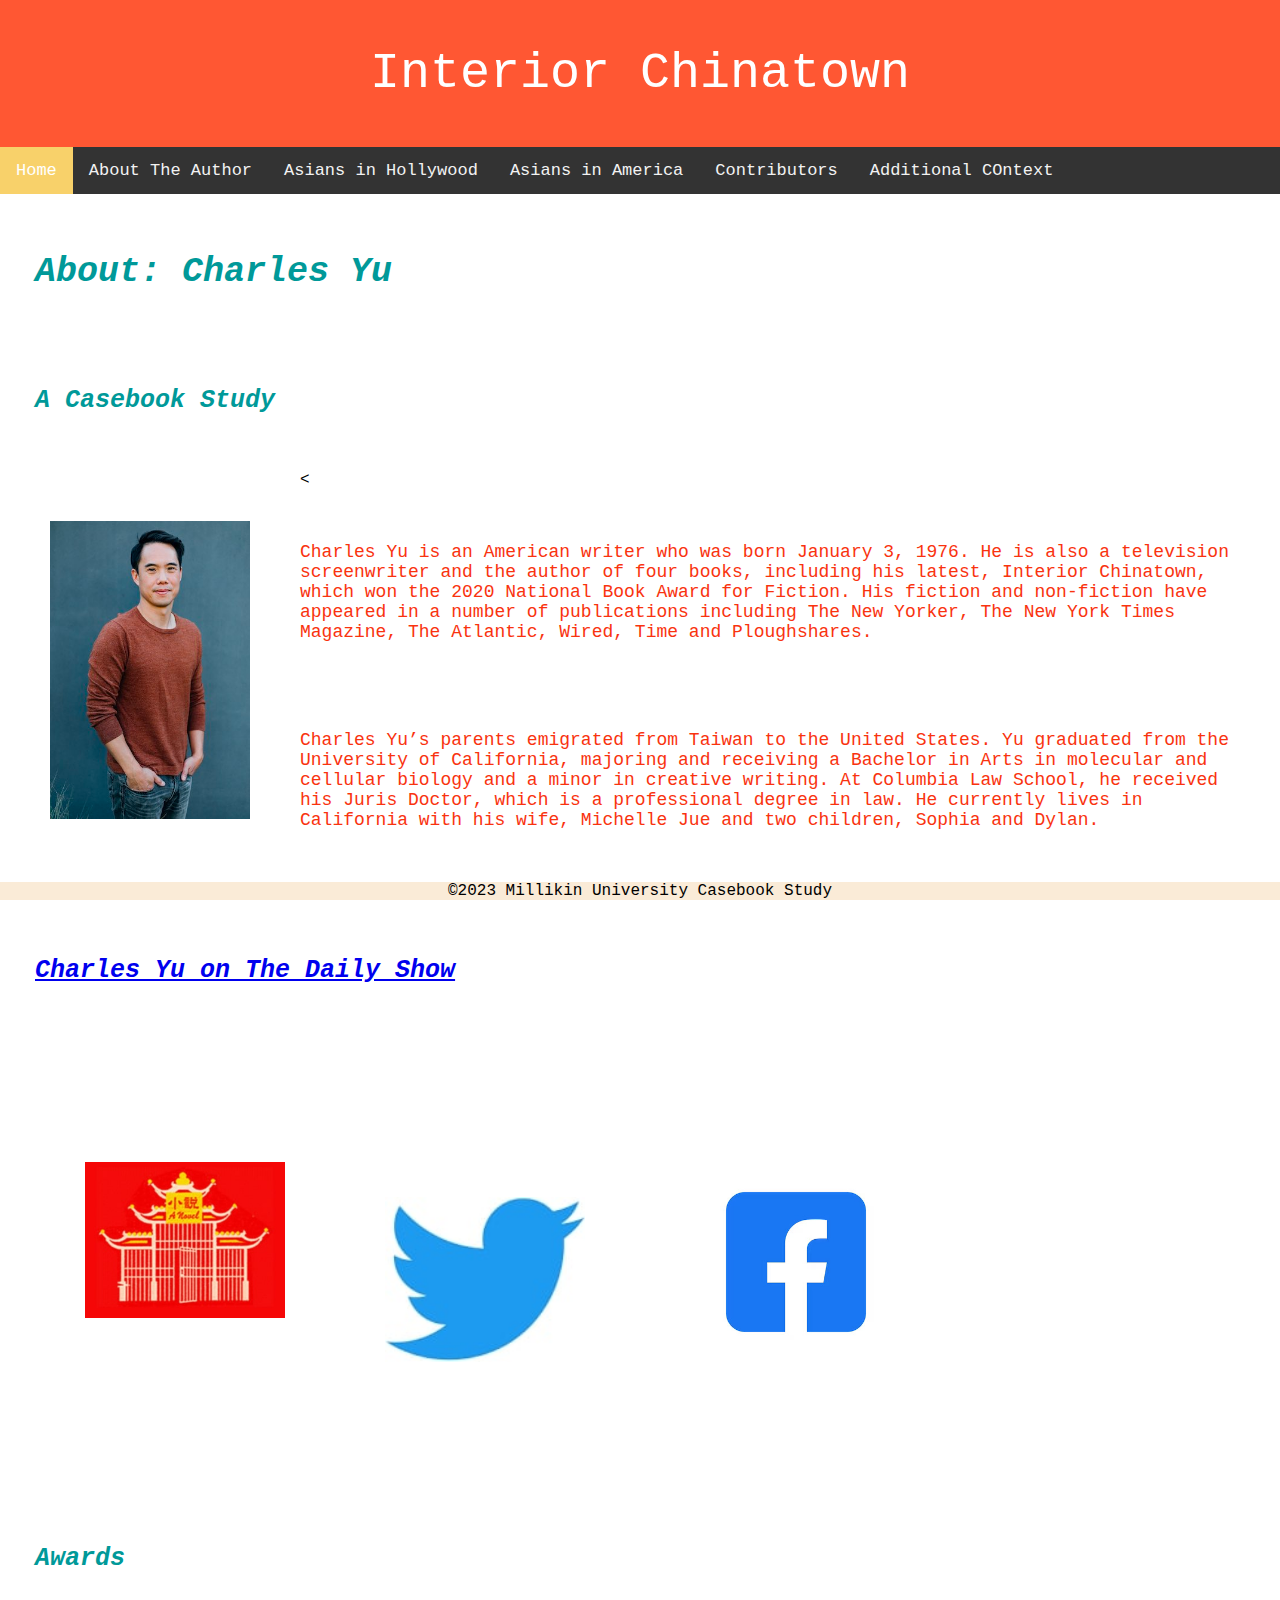
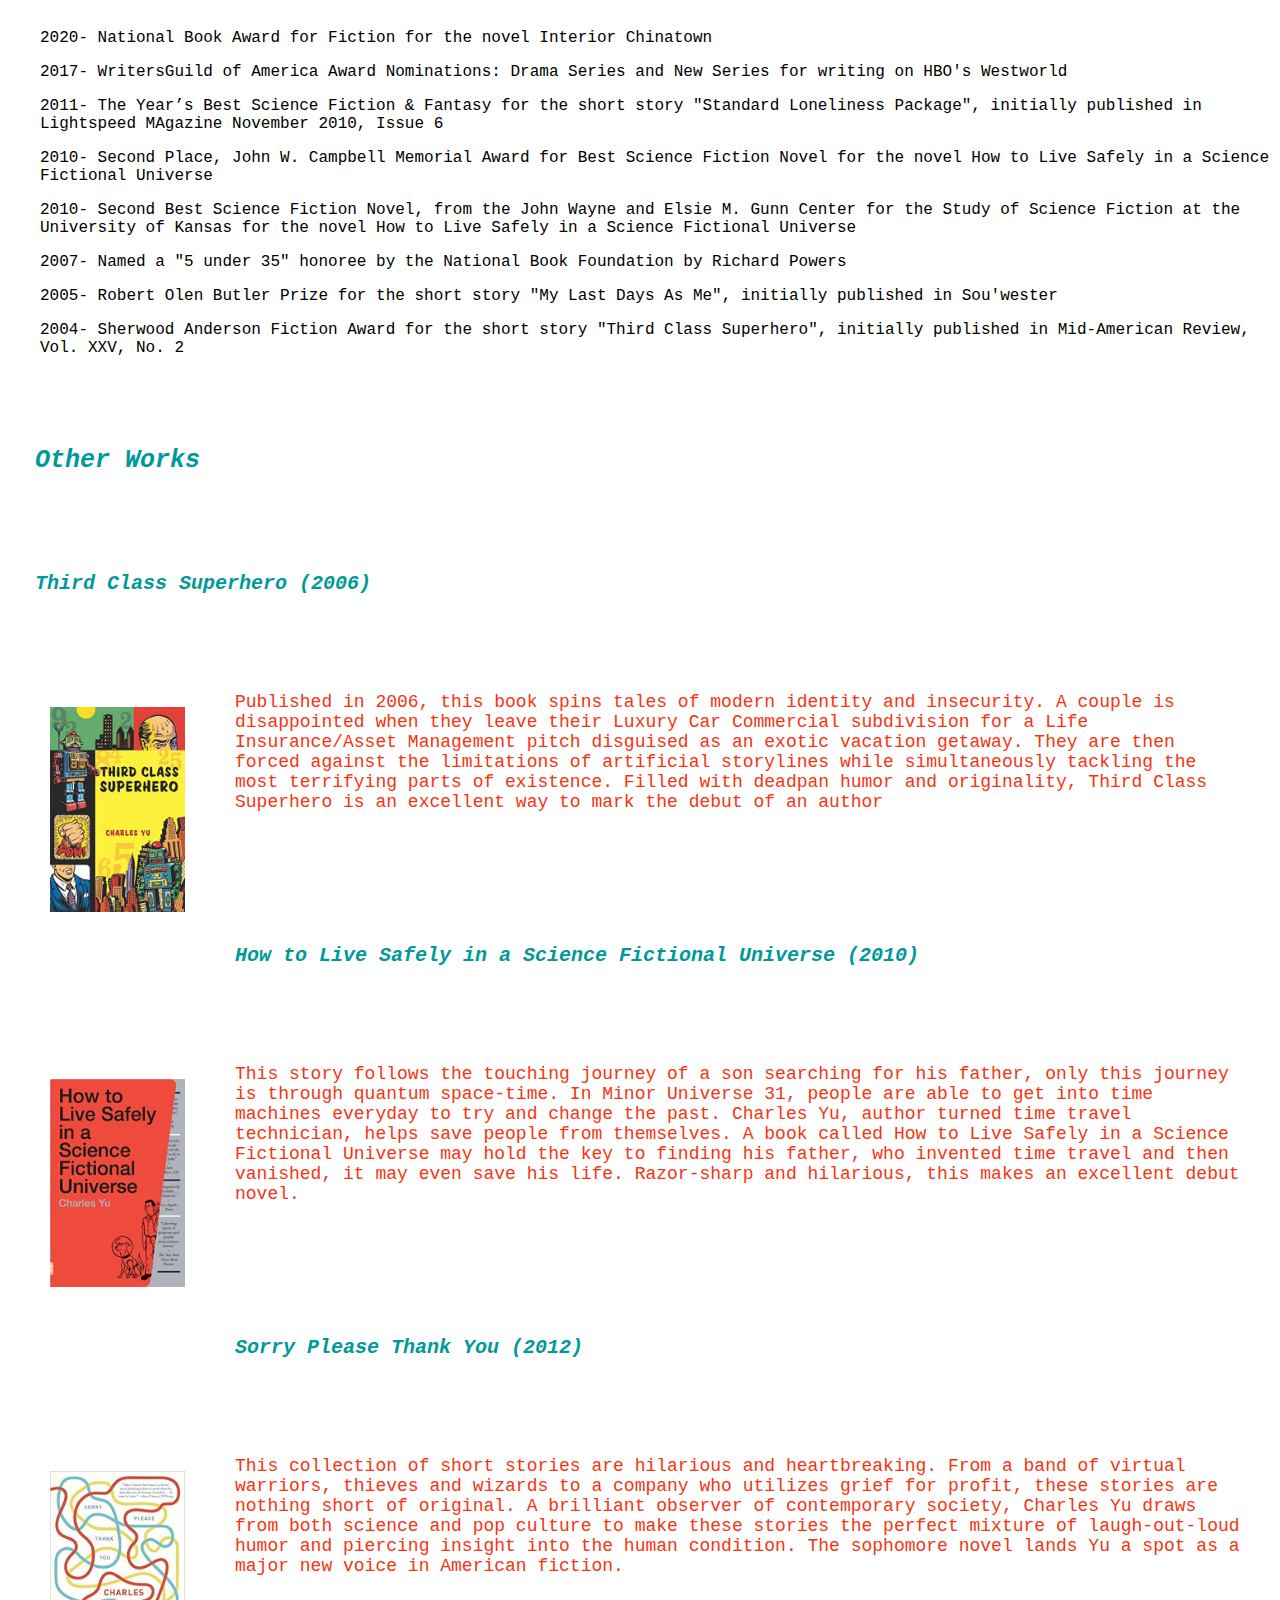
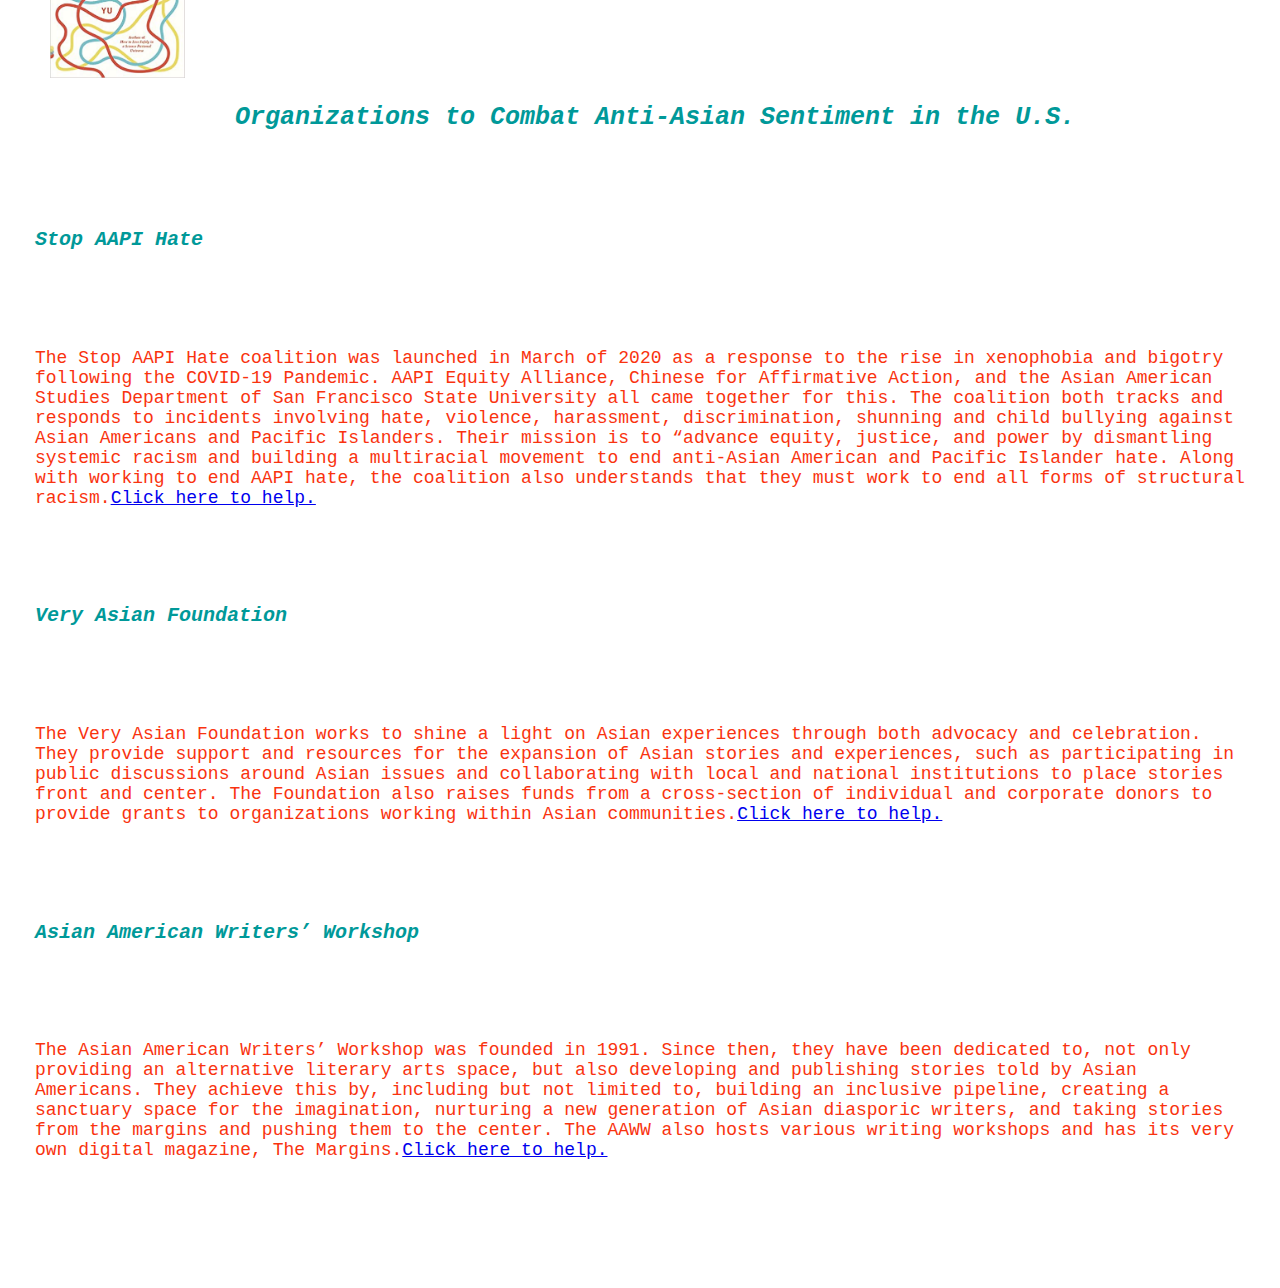
<file: about.html>
<!DOCTYPE html>
<html>
<div class="header">
    <header>Interior Chinatown</header></div>
<link rel="stylesheet"href="prototype.css">
<meta name="viewport" content="width=device-width, initial-scale=1">
<link rel="stylesheet" href="https://cdnjs.cloudflare.com/ajax/libs/font-awesome/4.7.0/css/font-awesome.min.css">
<style>
body {
  margin: 0;
  font-family: monospace, Helvetica, sans-serif;
}

.topnav {
  overflow: hidden;
  background-color: #333;
}

.topnav a {
  float: left;
  display: block;
  color: #f2f2f2;
  text-align: center;
  padding: 14px 16px;
  text-decoration: none;
  font-size: 17px;
}

.topnav a:hover {
  background-color: #ddd;
  color: black;
}

.topnav a.active {
  background-color: #F8D16A;
  color: white;
}

.topnav .icon {
  display: none;
}

@media screen and (max-width: 600px) {
  .topnav a:not(:first-child) {display: none;}
  .topnav a.icon {
    float: right;
    display: block;
  }
}

@media screen and (max-width: 600px) {
  .topnav.responsive {position: relative;}
  .topnav.responsive .icon {
    position: absolute;
    right: 0;
    top: 0;
  }
  .topnav.responsive a {
    float: none;
    display: block;
    text-align: left;
  }
}
</style>
</head>
<body>

<div class="topnav" id="myTopnav">
  <a href="index.html" class="active">Home</a>
  <a href="about.html">About The Author</a>
  <a href="hollywood.html">Asians in Hollywood</a>
  <a href="give.html">Asians in America</a>
  <a href="give.html">Contributors</a>
  <a href="give.html">Additional COntext</a>
  <a href="javascript:void(0);" class="icon" onclick="myFunction()">
    <i class="fa fa-bars"></i>
  </a>
</div>



<script>
function myFunction() {
  var x = document.getElementById("myTopnav");
  if (x.className === "topnav") {
    x.className += " responsive";
  } else {
    x.className = "topnav";
  }
}
</script>

<title>About the Author</title>
<body>
<h1>About: Charles Yu</h1>
<h2>A Casebook Study</h2>
<img src="images/Picture%201%20-%20Picture%20of%20Charles%20Yu.jpg" alt="Charles Yu" style="float:left"><
<p>Charles Yu is an American writer who was born January 3, 1976. He is also a television screenwriter and the author of four books, including his latest, Interior Chinatown, which won the 2020 National Book Award for Fiction. His fiction and non-fiction have appeared in a number of publications including The New Yorker, The New York Times Magazine, The Atlantic, Wired, Time and Ploughshares.</p>

<p>Charles Yu’s parents emigrated from Taiwan to the United States. Yu graduated from the University of California, majoring and receiving a Bachelor in Arts in molecular and cellular
 biology and a minor in creative writing. At Columbia Law School, he received his Juris Doctor, which is a professional degree in law. He currently lives in California with his wife, Michelle Jue and two children, Sophia and Dylan. 
</p>
<br>
<h2><a href= "https://www.youtube.com/watch?v=j0afVYOb4kA" target="_blank">Charles Yu on The Daily Show</a></h2>
<br>
<p><img src="images/Picture%202%20-%20Interior%20Chinatown%20Logo.jpg" alt="Interior Chinatown Logo" style="float:left" padding:60px><img src="images/Picture%203%20-%20Twitter%20Logo.jpg" alt="Twitter Logo" style="float:none"> <img src="images/Picture%204%20-%20Facebook%20Logo.jpg" alt="Facebook Logo" style="float:none"> </p>
<br>
<h2>Awards</h2>
<ul>2020- National Book Award for Fiction for the novel Interior Chinatown</ul>
<ul>2017-  WritersGuild of America Award Nominations: Drama Series and New Series for writing on HBO's Westworld </ul>
<ul>2011- The Year’s Best Science Fiction & Fantasy for the short story "Standard Loneliness Package", initially published in Lightspeed MAgazine November 2010, Issue 6</ul> 
<ul>2010- Second Place, John W. Campbell Memorial Award for Best Science Fiction Novel for the novel How to Live Safely in a Science Fictional Universe</ul>
<ul>2010- Second Best Science Fiction Novel, from the John Wayne and Elsie M. Gunn Center for the Study of Science Fiction at the University of Kansas for the novel How to Live Safely in a Science Fictional Universe</ul>
<ul>2007- Named a "5 under 35" honoree by the National Book Foundation by Richard Powers</ul>
<ul>2005- Robert Olen Butler Prize for the short story "My Last Days As Me", initially published in Sou'wester</ul>
<ul>2004- Sherwood Anderson Fiction Award for the short story "Third Class Superhero", initially published in Mid-American Review, Vol. XXV, No. 2</ul>
<br>
<h2>Other Works</h2>
<h4>Third Class Superhero (2006)</h4>
<img src="images/Picture%205%20-%20Third%20Class%20Superhero%20Cover.jpg" alt="Third Class Superhero" style= float:left;width:135px>
    <p> Published in 2006, this book spins tales of modern identity and insecurity. A couple is disappointed when they leave their Luxury Car Commercial subdivision for a Life Insurance/Asset Management pitch disguised as an exotic vacation getaway. They are then forced against the limitations of artificial storylines while simultaneously tackling the most terrifying parts of existence. Filled with deadpan humor and originality, Third Class Superhero is an excellent way to mark the debut of an author</p>
<br>
<h4>How to Live Safely in a Science Fictional Universe (2010)</h4>
<img src="images/Picture%206%20-%20How%20to%20Live%20Safely%20in%20a%20Science%20Fictional%20Universe.jpg" style=float:left;width:135px>
<p>This story follows the touching journey of a son searching for his father, only this journey is through quantum space-time. In Minor Universe 31, people are able to get into time machines everyday to try and change the past. Charles Yu, author turned time travel technician, helps save people from themselves. A book called How to Live Safely in a Science Fictional Universe may hold the key to finding his father, who invented time travel and then vanished, it may even save his life. Razor-sharp and hilarious, this makes an excellent debut novel.</p>
<br>
<h4>Sorry Please Thank You (2012)</h4>
<img src="images/Picture%207%20-%20Sorry%20Please%20Thank%20You%20Cover.jpg" alt= "Sorry Please Say Thank You" style=float:left;width:135px>
<p>This collection of short stories are hilarious and heartbreaking. From a band of virtual warriors, thieves and wizards to a company who utilizes grief for profit, these stories are nothing short of original. A brilliant observer of contemporary society, Charles Yu draws from both science and pop culture to make these stories the perfect mixture of laugh-out-loud humor and piercing insight into the human condition. The sophomore novel lands Yu a spot as a major new voice in American fiction.


</p>
 <br>   
<h2>Organizations to Combat Anti-Asian Sentiment in the U.S.</h2>
<h4>Stop AAPI Hate</h4>
<p>The Stop AAPI Hate coalition was launched in March of 2020 as a response to the rise in xenophobia and bigotry following the COVID-19 Pandemic. AAPI Equity Alliance, Chinese for Affirmative Action, and the Asian American Studies Department of San Francisco State University all came together for this. The coalition both tracks and responds to incidents involving hate, violence, harassment, discrimination, shunning and child bullying against Asian Americans and Pacific Islanders. Their mission is to “advance equity, justice, and power by dismantling systemic racism and building a multiracial movement to end anti-Asian American and Pacific Islander hate. Along with working to end AAPI hate, the coalition also understands that they must work to end all forms of structural racism.<a href="https://stopaapihate.org/" target="_blank">Click here to help.</a></p>
<h4>Very Asian Foundation</h4>
<p>The Very Asian Foundation works to shine a light on Asian experiences through both advocacy and celebration. They provide support and resources for the expansion of Asian stories and experiences, such as participating in public discussions around Asian issues and collaborating with local and national institutions to place stories front and center. The Foundation also raises funds from a cross-section of individual and corporate donors to provide grants to organizations working within Asian communities.<a href="https://www.veryasianfoundation.org/" target="_blank">Click here to help.</a>  
</p>
<h4>Asian American Writers’ Workshop</h4>
<p>The Asian American Writers’ Workshop was founded in 1991. Since then, they have been dedicated to, not only providing an alternative literary arts space, but also developing and publishing stories told by Asian Americans. They achieve this by, including but not limited to, building an inclusive pipeline, creating a sanctuary space for the imagination, nurturing a new generation of Asian diasporic writers, and taking stories from the margins and pushing them to the center. The AAWW also hosts various writing workshops and has its very own digital magazine, The Margins.<a href="https://aaww.org/" target="_blank">Click here to help. </a></p>
    <footer> &copy;2023 Millikin University Casebook Study </footer>
</html>
</file>
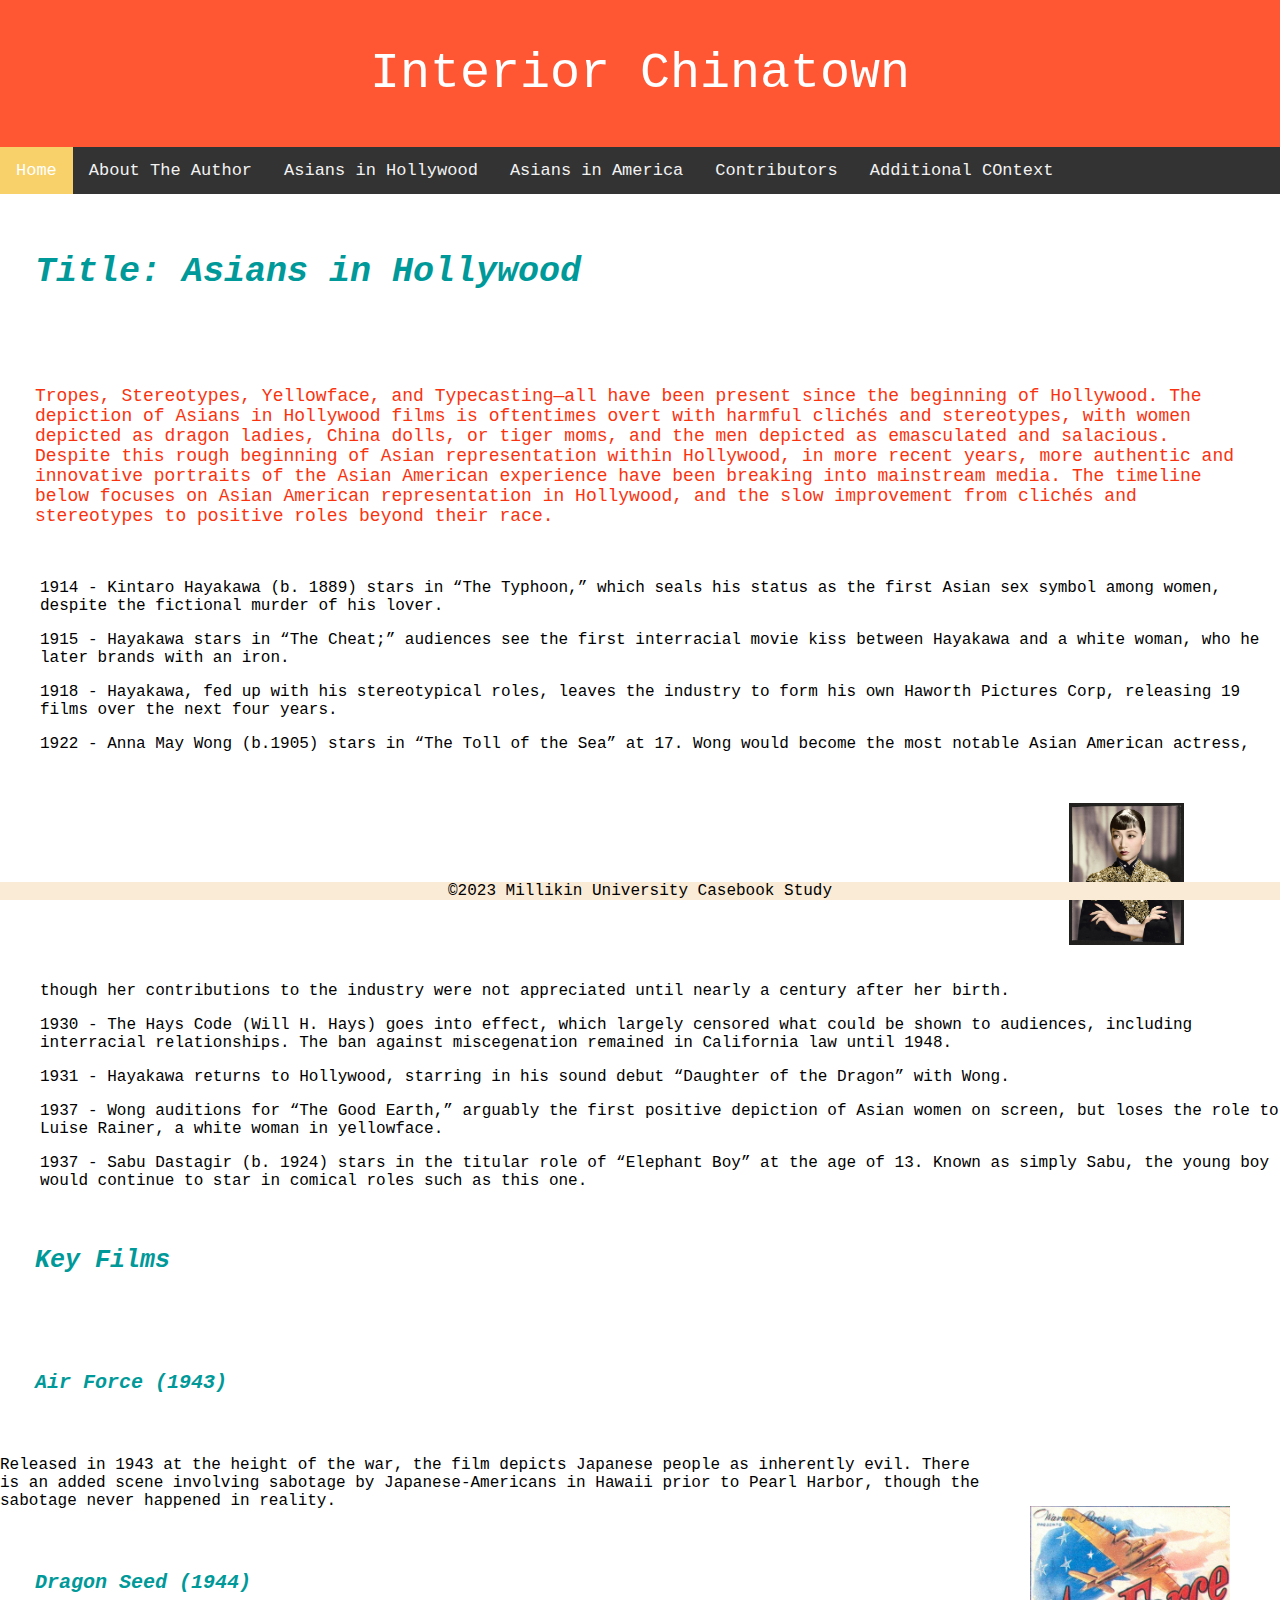
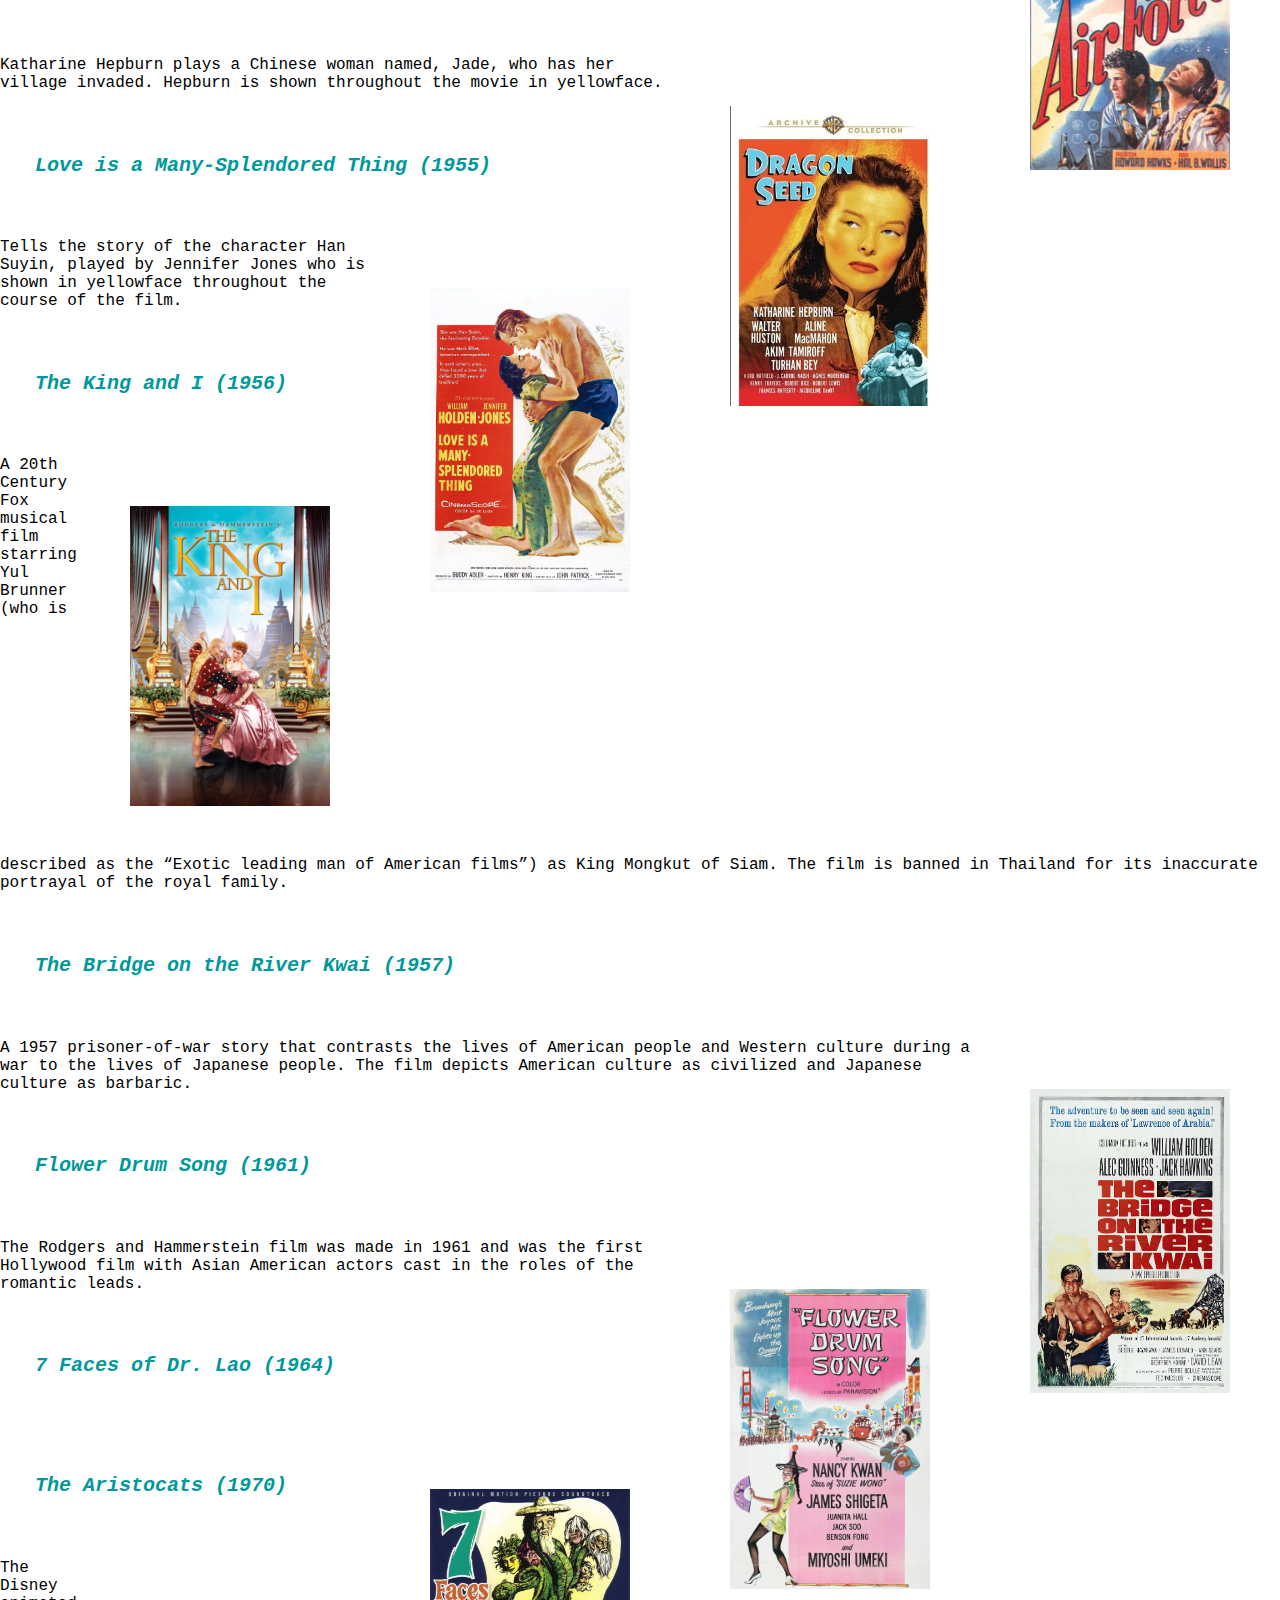
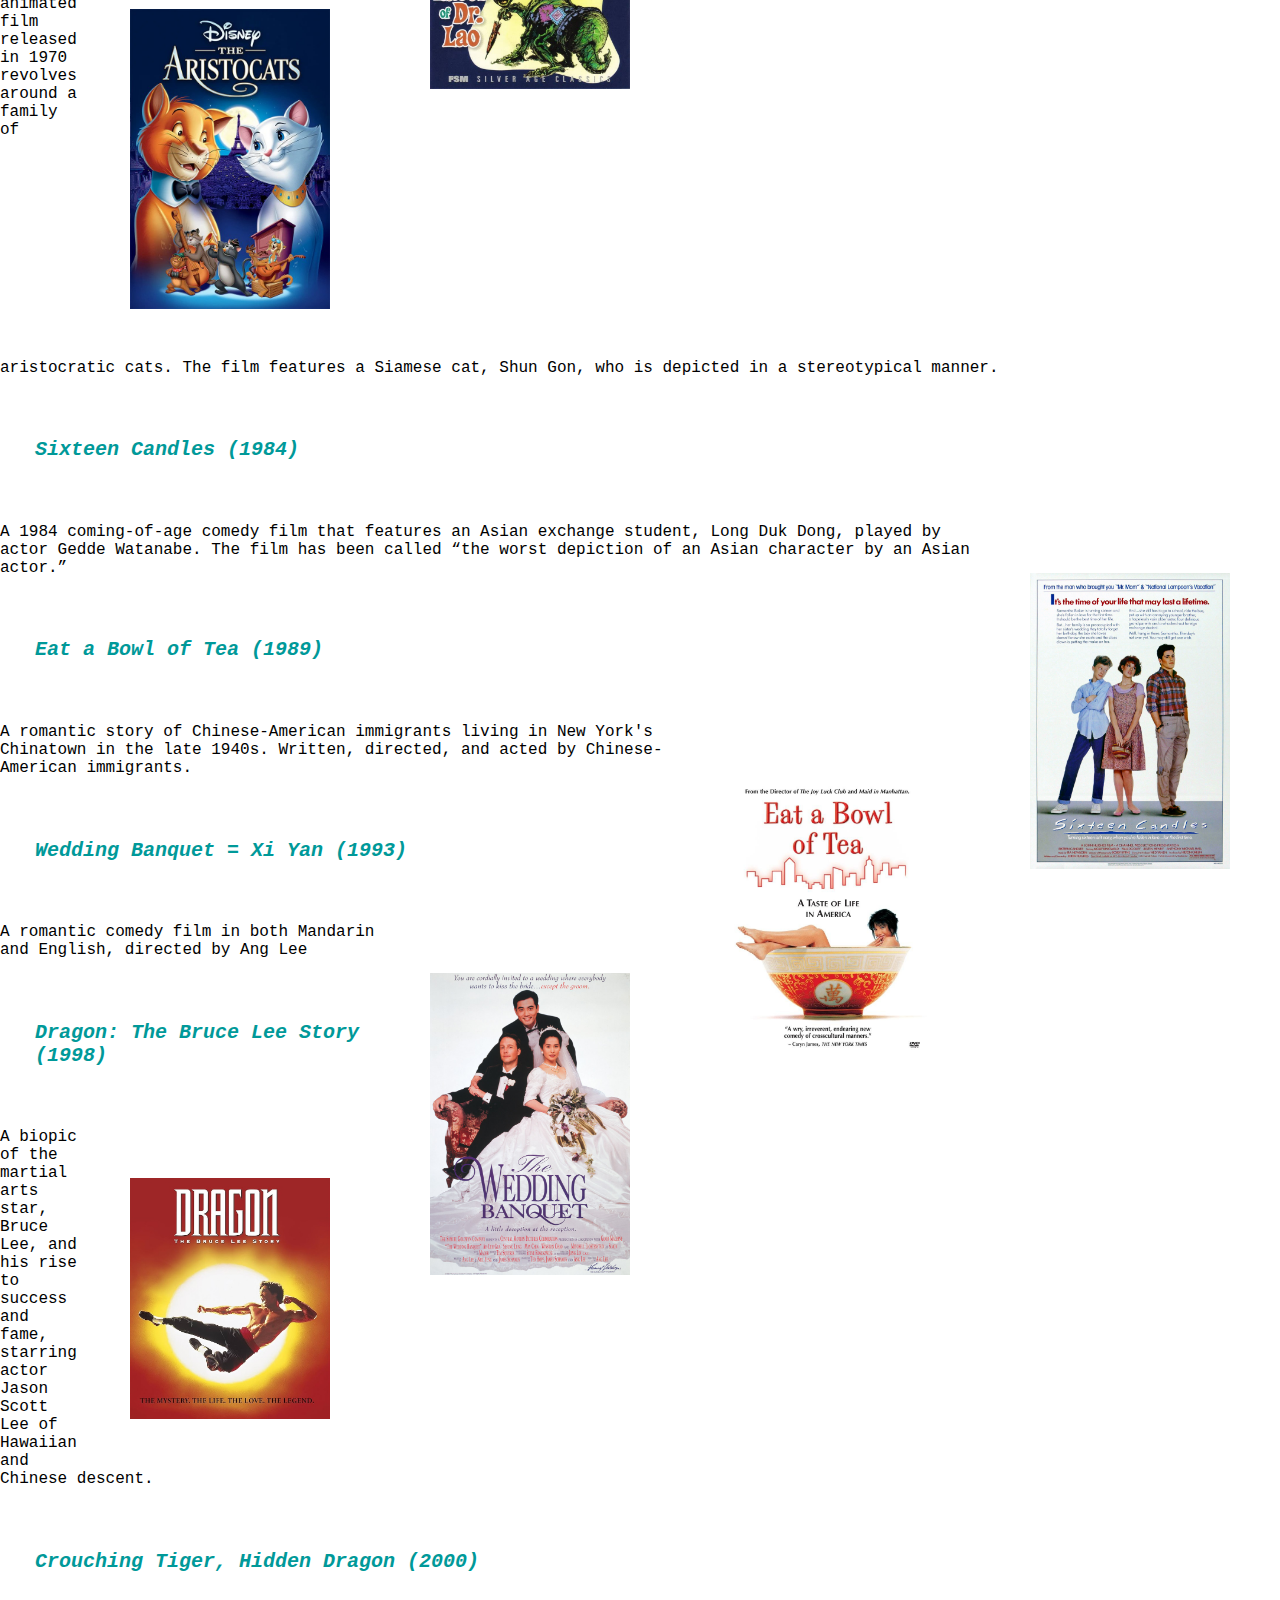
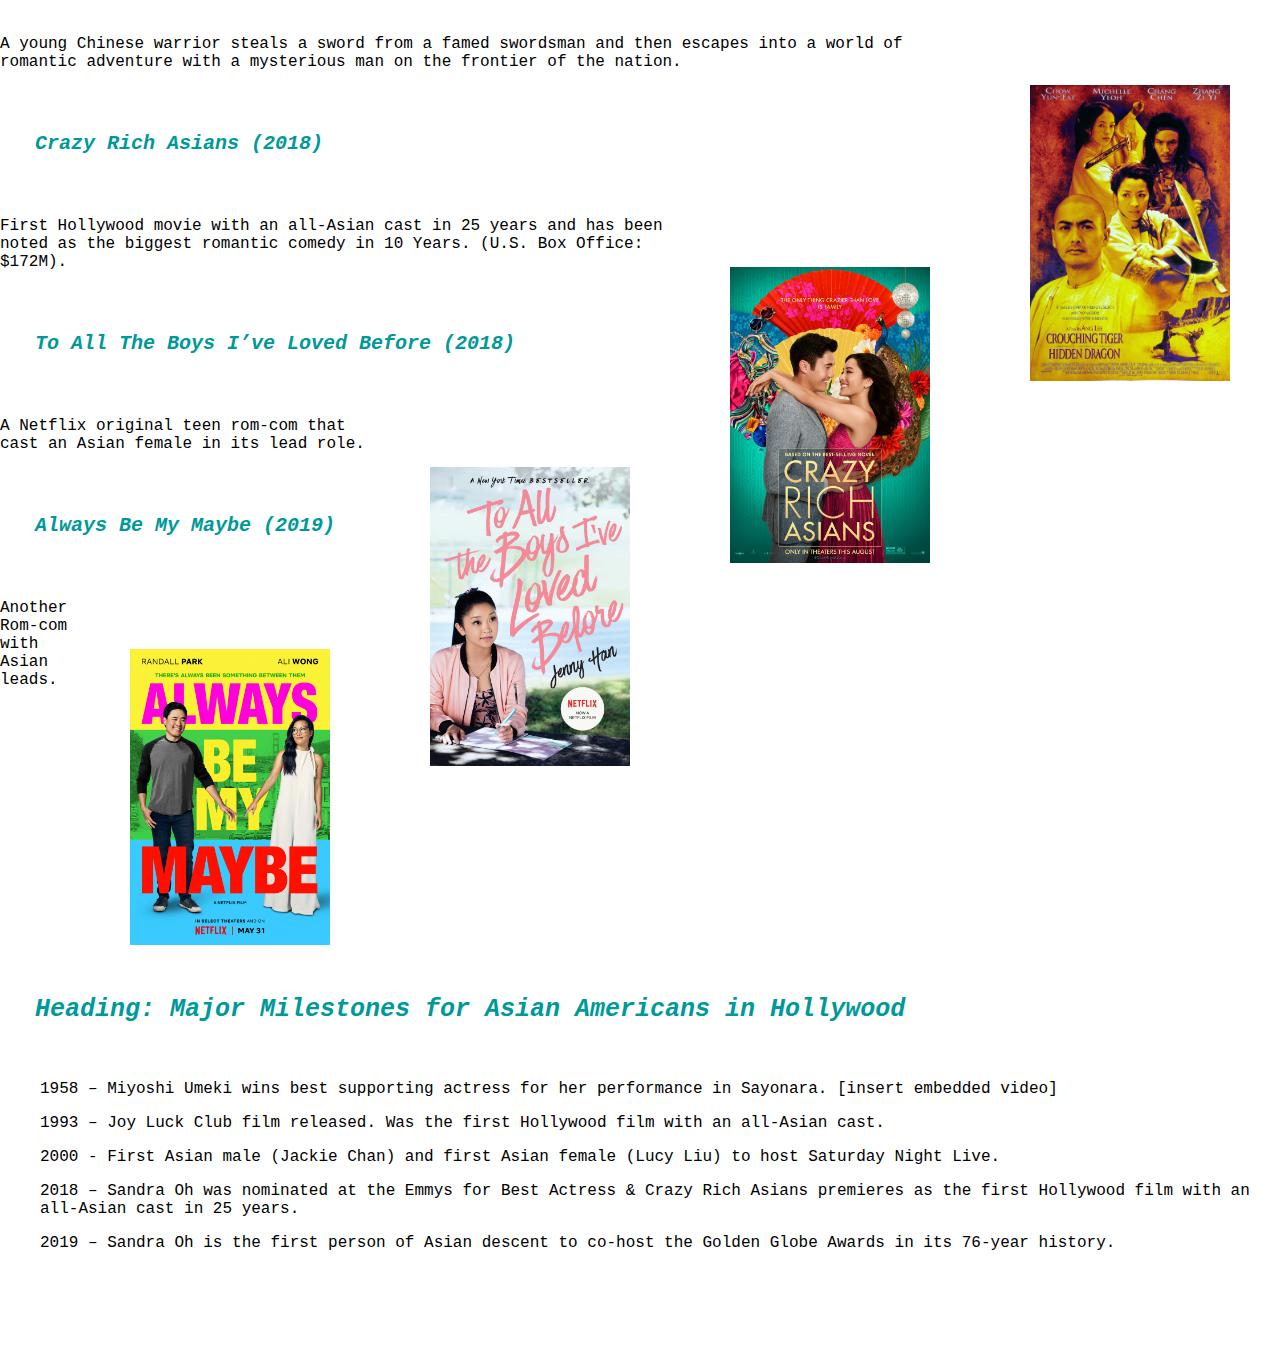
<file: hollywood.html>
<!DOCTYPE html>
<html>
<div class="header">
    <header>Interior Chinatown</header></div>
<link rel="stylesheet"href="prototype.css">
<meta name="viewport" content="width=device-width, initial-scale=1">
<link rel="stylesheet" href="https://cdnjs.cloudflare.com/ajax/libs/font-awesome/4.7.0/css/font-awesome.min.css">
<style>
body {
  margin: 0;
  font-family: monospace, Helvetica, sans-serif;
}

.topnav {
  overflow: hidden;
  background-color: #333;
}

.topnav a {
  float: left;
  display: block;
  color: #f2f2f2;
  text-align: center;
  padding: 14px 16px;
  text-decoration: none;
  font-size: 17px;
}

.topnav a:hover {
  background-color: #ddd;
  color: black;
}

.topnav a.active {
  background-color: #F8D16A;
  color: white;
}

.topnav .icon {
  display: none;
}

@media screen and (max-width: 600px) {
  .topnav a:not(:first-child) {display: none;}
  .topnav a.icon {
    float: right;
    display: block;
  }
}

@media screen and (max-width: 600px) {
  .topnav.responsive {position: relative;}
  .topnav.responsive .icon {
    position: absolute;
    right: 0;
    top: 0;
  }
  .topnav.responsive a {
    float: none;
    display: block;
    text-align: left;
  }
}
</style>
</head>
<body>

<div class="topnav" id="myTopnav">
  <a href="index.html" class="active">Home</a>
  <a href="about.html">About The Author</a>
  <a href="hollywood.html">Asians in Hollywood</a>
  <a href="give.html">Asians in America</a>
  <a href="give.html">Contributors</a>
  <a href="give.html">Additional COntext</a>
  <a href="javascript:void(0);" class="icon" onclick="myFunction()">
    <i class="fa fa-bars"></i>
  </a>
</div>



<script>
function myFunction() {
  var x = document.getElementById("myTopnav");
  if (x.className === "topnav") {
    x.className += " responsive";
  } else {
    x.className = "topnav";
  }
}
</script>

<title>Asians in Hollywood</title>
<body>
<h1>Title: Asians in Hollywood</h1>
<p>Tropes, Stereotypes, Yellowface, and Typecasting—all have been present since the beginning of Hollywood. The depiction of Asians in Hollywood films is oftentimes overt with harmful clichés and stereotypes, with women depicted as dragon ladies, China dolls, or tiger moms, and the men depicted as emasculated and salacious. Despite this rough beginning of Asian representation within Hollywood, in more recent years, more authentic and innovative portraits of the Asian American experience have been breaking into mainstream media. 

The timeline below focuses on Asian American representation in Hollywood, and the slow improvement from clichés and stereotypes to positive roles beyond their race.  
</p>
<ul>1914 - Kintaro Hayakawa (b. 1889) stars in “The Typhoon,” which seals his status as the first Asian sex symbol among women, despite the fictional murder of his lover.</ul>
<ul>1915 - Hayakawa stars in “The Cheat;” audiences see the first interracial movie kiss between Hayakawa and a white woman, who he later brands with an iron.</ul>
    <ul>1918 - Hayakawa, fed up with his stereotypical roles, leaves the industry to form his own Haworth Pictures Corp, releasing 19 films over the next four years.

</ul>
    <ul>1922 - Anna May Wong (b.1905) stars in “The Toll of the Sea” at 17. Wong would become the most notable Asian American actress, though her contributions to the industry were not appreciated until nearly a century after her birth.
<img src="images/wong1.jpeg"style=float:none;width:115px;>
</ul>
    <ul>1930 - The Hays Code (Will H. Hays) goes into effect, which largely censored what could be shown to audiences, including interracial relationships. The ban against miscegenation remained in California law until 1948. </ul>
    <ul>1931 - Hayakawa returns to Hollywood, starring in his sound debut “Daughter of the Dragon” with Wong. </ul>
    <ul>1937 - Wong auditions for “The Good Earth,” arguably the first positive depiction of Asian women on screen, but loses the role to Luise Rainer, a white woman in yellowface.</ul>
    <ul>1937 - Sabu Dastagir (b. 1924) stars in the titular role of “Elephant Boy” at the age of 13. Known as simply Sabu, the young boy would continue to star in comical roles such as this one.

</ul>
<h2>Key Films</h2>
<h4>Air Force (1943)</h4>
<img src="images/air.jpg";style=float:right;width:100px;>

Released in 1943 at the height of the war, the film depicts Japanese people as inherently evil. There is an added scene involving sabotage by Japanese-Americans in Hawaii prior to Pearl Harbor, though the sabotage never happened in reality. 

<h4>Dragon Seed (1944)</h4>
<img src="images/dragon.jpg";style=float:right;width:100px;>
Katharine Hepburn plays a Chinese woman named, Jade, who has her village invaded. Hepburn is shown throughout the movie in yellowface. 


<h4>Love is a Many-Splendored Thing (1955)</h4>
<img src="images/love.jpg";style=float:right;width:100px>

Tells the story of the character Han Suyin, played by Jennifer Jones who is shown in yellowface throughout the course of the film. 


<h4>The King and I (1956)</h4>
<img src="images/king.jpg";style=float:right;width:100px>

A 20th Century Fox musical film starring Yul Brunner (who is described as the “Exotic leading man of American films”) as King Mongkut of Siam. The film is banned in Thailand for its inaccurate portrayal of the royal family. 

			
<h4>The Bridge on the River Kwai (1957)</h4>

<img src="images/bridge.jpg";style=float:right;width:100px>

A 1957 prisoner-of-war story that contrasts the lives of American people and Western culture during a war to the lives of Japanese people. The film depicts American culture as civilized and Japanese culture as barbaric.


<h4>Flower Drum Song (1961)</h4> 

<img src="images/flowerdrum.jpg";style=float:right;width:100px>

The Rodgers and Hammerstein film was made in 1961 and was the first Hollywood film with Asian American actors cast in the roles of the romantic leads.


<h4>7 Faces of Dr. Lao (1964)</h4>
	
<img src="images/7faces.jpeg";style=float:right;width:100px>


<h4>The Aristocats (1970)</h4>
<img src="images/aristocats.jpeg";style=float:right;width:100px>

The Disney animated film released in 1970 revolves around a family of aristocratic cats. The film features a Siamese cat, Shun Gon, who is depicted in a stereotypical manner.

<h4>Sixteen Candles (1984)</h4>

<img src="images/candles.jpg";style=float:right;width:100px>

A 1984 coming-of-age comedy film that features an Asian exchange student, Long Duk Dong, played by actor Gedde Watanabe. The film has been called “the worst depiction of an Asian character by an Asian actor.”


<h4>Eat a Bowl of Tea (1989)</h4>

<img src="images/tea.jpg";style=float:right;width:100px>

A romantic story of Chinese-American immigrants living in New York's Chinatown in the late 1940s. Written, directed, and acted by Chinese-American immigrants. 


<h4>Wedding Banquet = Xi Yan (1993)</h4>

<img src="images/wedding.jpg";style=float:right;width:100px>
A romantic comedy film in both Mandarin and English, directed by Ang Lee

<h4>Dragon: The Bruce Lee Story (1998)</h4>

<img src="images/brucelee.jpg";style=float:right;width:100px>

A biopic of the martial arts star, Bruce Lee, and his rise to success and fame, starring actor Jason Scott Lee of Hawaiian and Chinese descent.


<h4>Crouching Tiger, Hidden Dragon (2000)</h4>

<img src="images/CTHD.jpg";style=float:right;width:100px>

A young Chinese warrior steals a sword from a famed swordsman and then escapes into a world of romantic adventure with a mysterious man on the frontier of the nation.



<h4>Crazy Rich Asians (2018)</h4>

<img src="images/CRA.jpg";style=float:right;width:100px>

First Hollywood movie with an all-Asian cast in 25 years and has been noted as the biggest romantic comedy in 10 Years. (U.S. Box Office: $172M).



<h4>To All The Boys I’ve Loved Before (2018)</h4>

<img src="images/TATBILB.jpg";style=float:right;width:100px>

A Netflix original teen rom-com that cast an Asian female in its lead role.



<h4>Always Be My Maybe (2019)</h4>

<img src="images/ABMM.jpg";style=float:right;width:100px>

Another Rom-com with Asian leads.
<br>
<h2>Heading: Major Milestones for Asian Americans in Hollywood</h2>
<ul>1958 – Miyoshi Umeki wins best supporting actress for her performance in Sayonara. 
[insert embedded video]</ul>
<ul>1993 – Joy Luck Club film released. Was the first Hollywood film with an all-Asian cast.</ul>

<ul>2000 - First Asian male (Jackie Chan) and first Asian female (Lucy Liu) to host Saturday Night Live.</ul>

<ul>2018 – Sandra Oh was nominated at the Emmys for Best Actress & Crazy Rich Asians premieres as the first Hollywood film with an all-Asian cast in 25 years.</ul>

<ul>2019 – Sandra Oh is the first person of Asian descent to co-host the Golden Globe Awards in its 76-year history.</ul>


    <footer> &copy;2023 Millikin University Casebook Study </footer>
</html>
</file>
<file: prototype.css>
h1 {font-family: monospace;color:#009999;font-style:italic;font-size:35px;padding:35px}
@font-face {font-family: monospace)format(:opentypeface);}
.header {
padding:45px;
text-align: center;
background: #FF5733;
color:white ;
font-size:50px
}
img {float:right;width:200px;padding:50px}
p {font-family: monospace;text-align:left;color:#f9330f;font-size:18px;padding:35px}

footer {    

   position: fixed;

   left: 0;

   bottom: 0;

   width: 100%;

   background-color:antiquewhite;

   color: black;

   text-align: center;

        }
h2 {font-family:monospace;color:#009999;font-style:italic;font-size:25px;padding:35px}
h4 {font-family: monospace;color:#009999;font-style:italic;font-size:20px;padding:35px}
</file>
